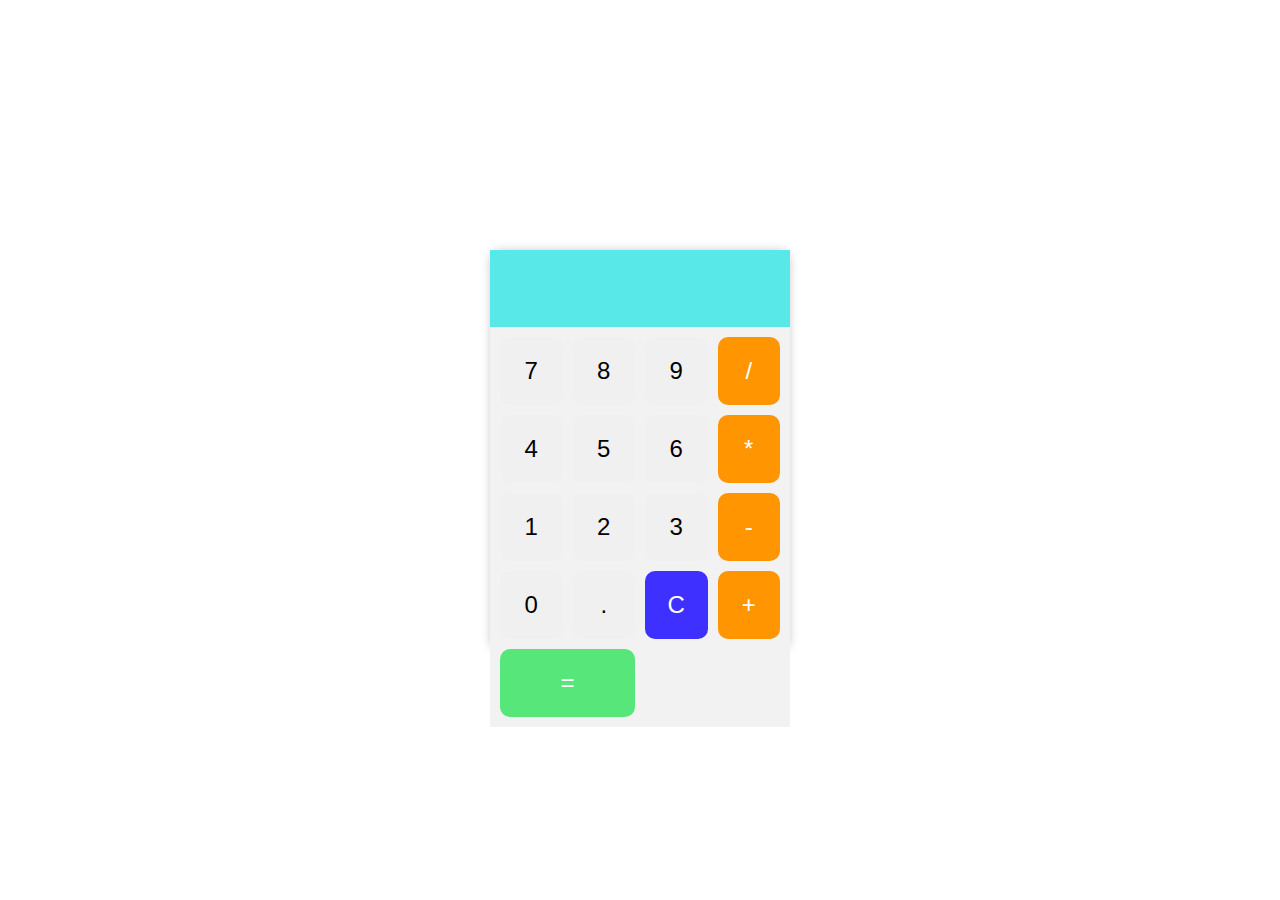
<file: calculator/index (1).html>
<!DOCTYPE html>
<html lang="en">

<head>
    <meta charset="UTF-8">
    <meta name="viewport" content="width=device-width, initial-scale=1.0">
    <title>Calculator</title>
    <link rel="stylesheet" href="style (1).css">
</head>

<body>

    <div class="calculator">
        <div class="display">
            <input type="text" id="result" disabled />
        </div>
        <div class="buttons">
            <button class="btn" value="7">7</button>
            <button class="btn" value="8">8</button>
            <button class="btn" value="9">9</button>
            <button class="btn operator" value="/">/</button>
            <button class="btn" value="4">4</button>
            <button class="btn" value="5">5</button>
            <button class="btn" value="6">6</button>
            <button class="btn operator" value="*">*</button>
            <button class="btn" value="1">1</button>
            <button class="btn" value="2">2</button>
            <button class="btn" value="3">3</button>
            <button class="btn operator" value="-">-</button>
            <button class="btn" value="0">0</button>
            <button class="btn" value=".">.</button>
            <button class="btn" id="clear">C</button>
            <button class="btn operator" value="+">+</button>
            <button class="btn equal" id="equals">=</button>
        </div>
    </div>

    <script src="script.js"></script>
</body>

</html>
</file>
<file: calculator/style (1).css>
* {
    margin: 0;
    padding: 0;
    box-sizing: border-box;
}

body {
    display: flex;
    justify-content: center;
    align-items: center;
    height: 100vh;
    font-family: Arial, sans-serif;
}

.calculator {
    display: grid;
    grid-template-rows: 1fr 3fr;
    width: 300px;
    height: 400px;
    box-shadow: 0px 0px 10px rgba(0, 0, 0, 0.2);
    border-radius: 10px;
}

.display {
    grid-row: 1;
    display: flex;
    justify-content: center;
    align-items: center;
    background-color: #222;
    border-top-left-radius: 10px;
    border-top-right-radius: 10px;
    
}

input {
    width: 100%;
    height: 100%;
    background-color: rgb(88, 232, 232);
    color: #fff;
    font-size: 2rem;
    text-align: right;
    border:none;
    padding: 20px;
}

.buttons {
    grid-row: 2;
    display: grid;
    grid-template-columns: repeat(4, 1fr);
    grid-template-rows: repeat(5, 1fr);
    gap: 10px;
    padding: 10px;
    background-color: #f2f2f2;
}

button {
    font-size: 1.5rem;
    padding: 20px;
    border: none;
    border-radius: 10px;
    cursor: pointer;
    background-color: #f0f0f0;
}

button.operator {
    background-color: #ff9500;
    color: #fff;
}

button.equal {
    grid-column: span 2;
    background-color: #57e67a;
    color: #fff;
}

button#clear {
    background-color: #3e30ff;
    color: #fff;
}
</file>
